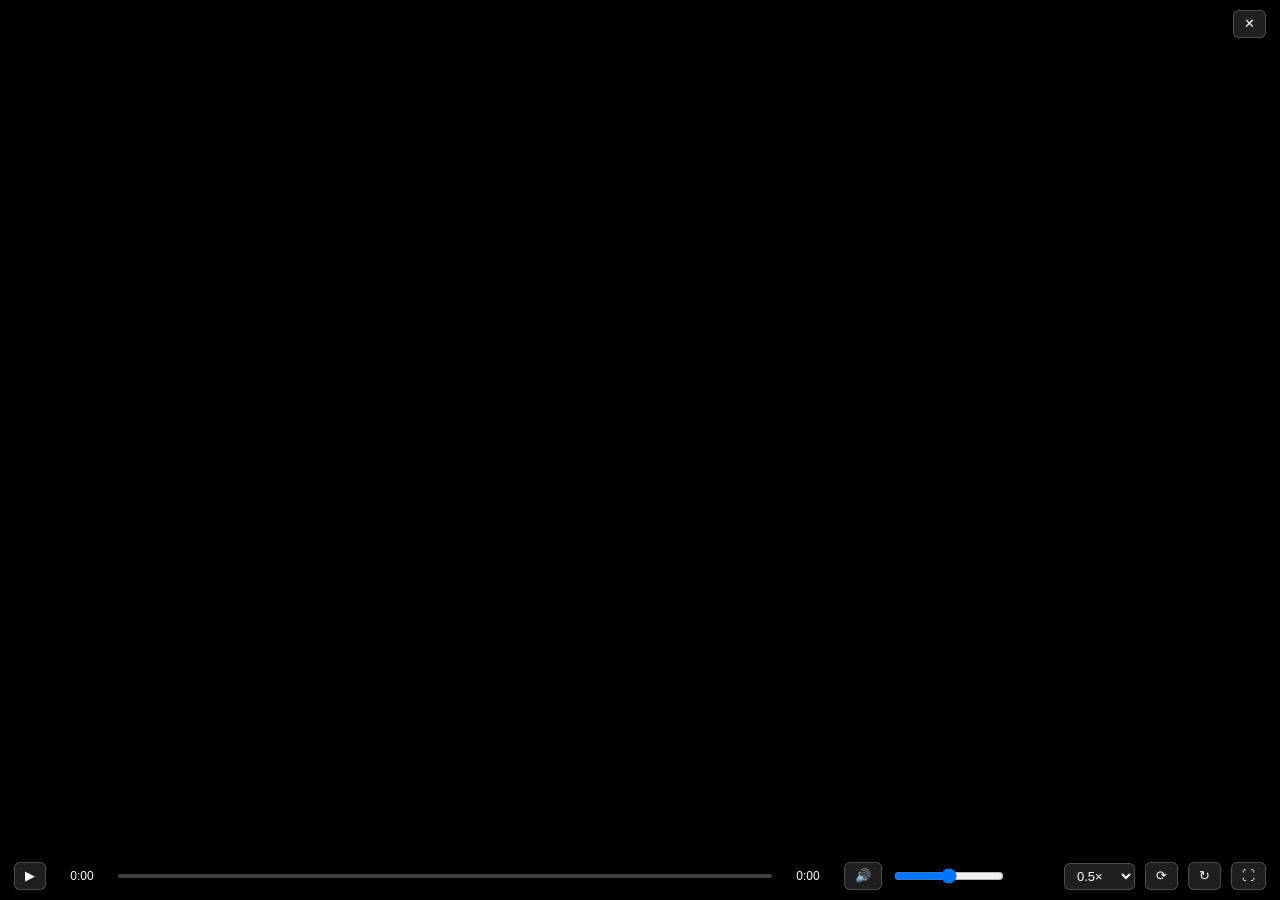
<file: web/static/player.html>
<!doctype html>
<html lang="en">
<head>
<meta charset="utf-8">
<meta name="viewport" content="width=device-width, initial-scale=1">
<title>videoindex player</title>
<link rel="icon" href="data:image/svg+xml,%3Csvg xmlns=%22http://www.w3.org/2000/svg%22 viewBox=%220 0 16 16%22%3E%3Crect width=%2216%22 height=%2216%22 rx=%223%22 fill=%22%230a84ff%22/%3E%3Cpath d=%22M6 4.5v7l5.5-3.5z%22 fill=%22white%22/%3E%3C/svg%3E">
<link rel="stylesheet" href="app.css">
<script type="module" src="player.js"></script>
</head>
<body class="player-page">
<div class="player" id="player">
  <video id="video" playsinline preload="auto"></video>
  <div class="player-top">
    <span id="player-title"></span>
    <span class="player-mode" id="player-mode"></span>
    <button id="player-close" title="Close (Esc / q)">✕</button>
  </div>
  <div class="player-osd" id="player-osd"></div>
  <div class="player-bar">
    <button id="pl-play" title="Play/pause (Space)">▶</button>
    <span class="time" id="pl-time">0:00</span>
    <div class="seek" id="pl-seek"><div class="seek-buf" id="pl-buf"></div><div class="seek-fill" id="pl-fill"></div><div class="seek-hover" id="pl-hover"></div></div>
    <span class="time" id="pl-dur">0:00</span>
    <button id="pl-mute" title="Mute (m)">🔊</button>
    <input id="pl-vol" type="range" min="0" max="100" step="1" title="Volume (9 / 0)">
    <span class="vol-label" id="pl-vol-label"></span>
    <select id="pl-speed" title="Speed ([ / ])">
      <option value="0.5">0.5×</option><option value="0.75">0.75×</option><option value="1">1×</option>
      <option value="1.25">1.25×</option><option value="1.5">1.5×</option><option value="2">2×</option>
    </select>
    <button id="pl-loop" title="Loop (l)">⟳</button>
    <button id="pl-rotate" title="Rotate 90° (r; Shift: other way, R)">↻</button>
    <button id="pl-fs" title="Fullscreen (f)">⛶</button>
  </div>
</div>
</body>
</html>
</file>
<file: web/static/app.css>
:root {
  --bg: #f5f5f7;
  --panel: #ffffff;
  --panel-2: #f0f0f3;
  --border: #d9d9de;
  --text: #1d1d1f;
  --muted: #6e6e73;
  --accent: #0a84ff;
  --accent-soft: rgba(10, 132, 255, 0.15);
  --row-alt: rgba(0, 0, 0, 0.025);
  --row-viewed: rgba(10, 132, 255, 0.10);
  --row-session: rgba(48, 209, 88, 0.20);
  --row-selected: #0a84ff;
  --row-selected-text: #ffffff;
  --thumb-bg: #e4e4e8;

  --c-red: #ff3b30;
  --c-orange: #ff9500;
  --c-yellow: #d4a600;
  --c-green: #28a745;
  --c-teal: #14a6b8;
  --c-blue: #0a84ff;
  --c-purple: #af52de;
  --c-pink: #ff2d55;
  --c-indigo: #5856d6;
  --c-gray: #8e8e93;

  --row-h: 26px;
  --font: -apple-system, BlinkMacSystemFont, "Segoe UI", Inter, Roboto, "Helvetica Neue", Arial, sans-serif;
  --mono: ui-monospace, SFMono-Regular, Menlo, Consolas, monospace;
  color-scheme: light;
}

@media (prefers-color-scheme: dark) {
  :root {
    --bg: #1c1c1e;
    --panel: #232326;
    --panel-2: #2c2c30;
    --border: #3a3a3f;
    --text: #f2f2f7;
    --muted: #9a9aa1;
    --accent: #0a84ff;
    --accent-soft: rgba(10, 132, 255, 0.25);
    --row-alt: rgba(255, 255, 255, 0.03);
    --row-viewed: rgba(10, 132, 255, 0.14);
    --row-session: rgba(48, 209, 88, 0.22);
    --thumb-bg: #2f2f34;
    --c-yellow: #ffd60a;
    --c-green: #30d158;
    --c-teal: #40c8e0;
    color-scheme: dark;
  }
}

* { box-sizing: border-box; }
html, body { height: 100%; margin: 0; }
body { background: var(--bg); color: var(--text); font: 13px/1.35 var(--font); overflow: hidden; }
button, input, select { font: inherit; color: inherit; }
button {
  background: var(--panel); border: 1px solid var(--border); border-radius: 6px;
  padding: 4px 10px; cursor: pointer; white-space: nowrap;
}
button:hover { background: var(--panel-2); }
button:disabled { opacity: 0.45; cursor: default; background: var(--panel); }
button.on { background: var(--accent); border-color: var(--accent); color: #fff; }
input[type=text], input[type=search], input:not([type]), select {
  background: var(--panel); border: 1px solid var(--border); border-radius: 6px; padding: 4px 8px; min-width: 0;
}
input:focus, select:focus, button:focus-visible, .table:focus-visible { outline: 2px solid var(--accent); outline-offset: -1px; }
[hidden] { display: none !important; }

#app { display: flex; flex-direction: column; height: 100vh; }
.topbar { display: flex; gap: 8px; padding: 8px; align-items: center; }
.topbar #search { flex: 1; }

.split { flex: 1; display: flex; min-height: 0; padding: 0 8px 8px; }
.left { display: flex; flex-direction: column; min-width: 0; flex: 1 1 auto; gap: 6px; }
.right { display: flex; gap: 10px; width: var(--preview-w, 480px); flex: 0 0 auto; min-width: 0; padding-left: 4px; }
.divider { width: 8px; cursor: col-resize; flex: 0 0 auto; position: relative; }
.divider::after { content: ""; position: absolute; left: 3px; top: 0; bottom: 0; width: 1px; background: var(--border); }

/* --- media table (virtualized) --- */
.table {
  flex: 1; min-height: 120px; display: flex; flex-direction: column; background: var(--panel);
  border: 1px solid var(--border); border-radius: 8px; overflow: hidden;
}
.thead, .trow { display: grid; grid-template-columns: var(--cols); }
.table { --cols: 34px 66px minmax(200px, 1fr) 78px 54px 54px 76px 148px 62px 66px; }
.thead { background: var(--panel-2); border-bottom: 1px solid var(--border); font-weight: 600; user-select: none; }
.thead > div { padding: 5px 6px; cursor: pointer; white-space: nowrap; overflow: hidden; text-overflow: ellipsis; }
.thead > div:hover { background: var(--border); }
.thead > div.sorted::after { content: " ▲"; font-size: 10px; color: var(--muted); }
.thead > div.sorted.desc::after { content: " ▼"; }
.tbody { flex: 1; overflow: auto; position: relative; }
.tspacer { position: relative; }
.trow { position: absolute; left: 0; right: 0; height: var(--row-h); align-items: center; cursor: default; }
.trow.alt { background: var(--row-alt); }
.trow.viewed { background: var(--row-viewed); }
.trow.session { background: var(--row-session); }
.trow > div { padding: 0 6px; white-space: nowrap; overflow: hidden; text-overflow: ellipsis; }
.trow .n { text-align: right; font-variant-numeric: tabular-nums; }
.thead .n { text-align: right; }
.trow .c { text-align: center; }
.trow.sel { background: var(--row-selected); color: var(--row-selected-text); }
.table:not(:focus-within) .trow.sel { background: var(--accent-soft); color: inherit; }
.trow.missing > div { color: var(--c-red); }
/* Play column: what the server has to do to stream the file */
.trow .need { font-size: 11px; }
.trow .need-remux { color: var(--muted); }
.trow .need-seek { color: var(--c-yellow); font-weight: 600; }
.trow .need-transcode { color: var(--c-orange); font-weight: 600; }
.trow.sel .need { color: inherit; }
.trow.sel.missing > div { color: #ffd0cc; }
.like-neg { color: var(--c-red); } .like-1 { color: var(--c-orange); } .like-2 { color: var(--c-yellow); }
.like-3 { color: var(--c-green); } .like-4 { color: var(--c-teal); } .like-5 { color: var(--c-purple); }
.trow.sel [class^=like-] { color: inherit; font-weight: 700; }
.trow input[type=checkbox] { margin: 0; }

/* --- condition combo & status --- */
.cond-row { display: flex; gap: 6px; }
.combo { position: relative; flex: 1; display: flex; }
.combo input { flex: 1; font-family: var(--mono); font-size: 12px; border-top-right-radius: 0; border-bottom-right-radius: 0; }
.combo-btn { border-top-left-radius: 0; border-bottom-left-radius: 0; border-left: 0; padding: 4px 8px; }
.combo-list {
  position: absolute; left: 0; right: 0; bottom: 100%; margin: 0 0 4px; padding: 4px 0; list-style: none; z-index: 20;
  background: var(--panel); border: 1px solid var(--border); border-radius: 8px; box-shadow: 0 8px 24px rgba(0,0,0,.18);
  max-height: 50vh; overflow: auto; font-family: var(--mono); font-size: 12px;
}
.combo-list li { padding: 4px 10px; cursor: pointer; display: flex; gap: 8px; align-items: center; }
.combo-list li span { flex: 1; overflow: hidden; text-overflow: ellipsis; white-space: nowrap; }
.combo-list li:hover, .combo-list li.active { background: var(--accent-soft); }
.combo-list li button { padding: 0 6px; font-size: 11px; border: 0; background: transparent; color: var(--muted); }
.status { font-size: 11px; color: var(--muted); min-height: 15px; white-space: nowrap; overflow: hidden; text-overflow: ellipsis; }
.status.error { color: var(--c-red); }

/* --- actors --- */
.actors { background: var(--panel); border: 1px solid var(--border); border-radius: 8px; flex: 0 0 auto; }
.actors summary { padding: 5px 10px; font-weight: 600; cursor: pointer; user-select: none; }
.actors-body { padding: 0 8px 8px; display: flex; flex-direction: column; gap: 6px; }
.actors .row { display: flex; gap: 6px; align-items: center; }
.actors .row input { flex: 1; }
.pills { display: flex; gap: 6px; flex-wrap: wrap; min-height: 0; }
.pill { display: inline-flex; align-items: center; gap: 4px; background: var(--accent-soft); border-radius: 11px; padding: 2px 4px 2px 9px; font-size: 11px; font-weight: 500; }
.pill button { border: 0; background: transparent; padding: 0 4px; font-size: 10px; font-weight: 700; }
.subhead { font-weight: 600; font-size: 12px; }
.actor-table-wrap { max-height: 130px; overflow: auto; border: 1px solid var(--border); border-radius: 6px; }
.actor-table { width: 100%; border-collapse: collapse; font-size: 12px; }
.actor-table th { position: sticky; top: 0; background: var(--panel-2); text-align: left; font-weight: 600; padding: 3px 6px; white-space: nowrap; }
.actor-table td { padding: 1px 6px; border-top: 1px solid var(--border); }
.actor-table tr.sel td { background: var(--accent-soft); }
.actor-table td input { width: 100%; border: 1px solid transparent; background: transparent; padding: 2px 4px; }
.actor-table td input:hover { border-color: var(--border); }
.actor-table .num { text-align: right; }
.actor-table td.icon { text-align: center; width: 1%; }
.actor-table td.icon button { border: 0; background: transparent; padding: 0 4px; font-size: 14px; }
.actor-table .empty { color: var(--muted); padding: 6px; }
.popover-anchor { position: relative; }
.popover {
  position: absolute; right: 0; bottom: calc(100% + 4px); width: 300px; height: 340px; z-index: 30; display: flex; flex-direction: column; gap: 6px;
  background: var(--panel); border: 1px solid var(--border); border-radius: 8px; padding: 8px; box-shadow: 0 8px 24px rgba(0,0,0,.2);
}
.popover ul { list-style: none; margin: 0; padding: 0; overflow: auto; flex: 1; }
.popover li label { display: flex; gap: 6px; padding: 2px 4px; cursor: pointer; }
.popover li label:hover { background: var(--accent-soft); }

/* --- preview (filmstrip + up next) --- */
.right .col { flex: 1 1 0; min-width: 0; display: flex; flex-direction: column; }
.col-head { font-weight: 600; padding: 2px 0 6px; white-space: nowrap; overflow: hidden; text-overflow: ellipsis; }
.col-scroll { flex: 1; overflow-y: auto; display: flex; flex-direction: column; gap: 10px; padding-right: 2px; }
.thumb { width: 100%; aspect-ratio: 16 / 9; background: var(--thumb-bg); border-radius: 4px; overflow: hidden; cursor: pointer; display: block; position: relative; flex: 0 0 auto; }
.thumb img { width: 100%; height: 100%; object-fit: contain; display: block; }
.thumb img:not([src]) { visibility: hidden; }
.thumb.current { outline: 2px solid var(--accent); outline-offset: -2px; }
.thumb.missing::after { content: "missing"; position: absolute; inset: 0; display: grid; place-items: center; color: var(--c-red); font-size: 11px; }
.thumb.failed::after { content: "no preview"; position: absolute; inset: 0; display: grid; place-items: center; color: var(--muted); font-size: 11px; }
.film-item .cap { font-size: 10px; color: var(--muted); padding-top: 2px; }

/* --- player --- */
.player { position: fixed; inset: 0; background: #000; z-index: 100; display: flex; align-items: center; justify-content: center; color: #fff; }
.player video { position: absolute; inset: 0; width: 100%; height: 100%; background: #000; object-fit: contain; }
.player-top, .player-bar { position: absolute; left: 0; right: 0; display: flex; align-items: center; gap: 10px; padding: 10px 14px; transition: opacity .25s; }
.player-top { top: 0; background: linear-gradient(rgba(0,0,0,.7), transparent); }
.player-top span:first-child { flex: 1; overflow: hidden; text-overflow: ellipsis; white-space: nowrap; }
.player-mode { font-size: 11px; opacity: .7; text-transform: uppercase; letter-spacing: .05em; }
.player-bar { bottom: 0; background: linear-gradient(transparent, rgba(0,0,0,.75)); }
.player.idle .player-top, .player.idle .player-bar { opacity: 0; }
.player.idle { cursor: none; }
.player button, .player select { background: rgba(255,255,255,.12); border: 1px solid rgba(255,255,255,.2); color: #fff; }
.player button:hover { background: rgba(255,255,255,.22); }
.player button.on { background: var(--accent); }
.player select option { color: #000; }
.player .time { font-variant-numeric: tabular-nums; font-size: 12px; min-width: 52px; text-align: center; }
.player #pl-vol { width: 110px; }
.player .vol-label { font-size: 12px; min-width: 38px; font-variant-numeric: tabular-nums; }
.player-page { background: #000; }
.player video.rotated { inset: auto; left: 50%; top: 50%; }
.inline-player { position: fixed; inset: 0; width: 100%; height: 100%; border: 0; background: #000; z-index: 100; }
.inline-player[hidden] { display: none; }
.seek { flex: 1; min-width: 80px; height: 16px; position: relative; cursor: pointer; }
.seek::before { content: ""; position: absolute; left: 0; right: 0; top: 6px; height: 4px; background: rgba(255,255,255,.25); border-radius: 2px; }
.seek-buf, .seek-fill { position: absolute; left: 0; top: 6px; height: 4px; border-radius: 2px; }
.seek-buf { background: rgba(255,255,255,.35); }
.seek-fill { background: var(--accent); }
.seek-hover { position: absolute; bottom: 18px; transform: translateX(-50%); background: rgba(0,0,0,.8); padding: 2px 6px; border-radius: 4px; font-size: 11px; display: none; pointer-events: none; }
.seek:hover .seek-hover { display: block; }
.player-osd { position: absolute; top: 56px; left: 18px; font-size: 18px; font-weight: 600; text-shadow: 0 1px 3px #000; pointer-events: none; opacity: 0; transition: opacity .3s; }
.player-osd.show { opacity: 1; }

/* --- modal --- */
.modal { position: fixed; inset: 0; background: rgba(0,0,0,.45); z-index: 50; display: flex; align-items: center; justify-content: center; padding: 16px; }
.modal-box { background: var(--bg); border: 1px solid var(--border); border-radius: 12px; width: min(1400px, 100%); height: min(92vh, 100%); display: flex; flex-direction: column; box-shadow: 0 20px 60px rgba(0,0,0,.35); }
.modal-box.small { width: min(720px, 100%); height: auto; max-height: 92vh; }
.modal-head { display: flex; align-items: center; padding: 10px 14px; border-bottom: 1px solid var(--border); }
.modal-head h2 { flex: 1; margin: 0; font-size: 15px; }
.modal-head button { border: 0; background: transparent; font-size: 16px; }
.modal-body { flex: 1; overflow: auto; padding: 14px; display: flex; flex-direction: column; }
.modal-content { flex: 1; display: flex; flex-direction: column; gap: 12px; min-height: 0; }

.seg { display: inline-flex; border: 1px solid var(--border); border-radius: 7px; overflow: hidden; }
.seg button { border: 0; border-radius: 0; border-right: 1px solid var(--border); }
.seg button:last-child { border-right: 0; }
.seg button.on { background: var(--accent); color: #fff; }
.toolbar { display: flex; gap: 14px; align-items: center; flex-wrap: wrap; }
.toolbar label { color: var(--muted); }

/* word cloud */
.cloud { display: flex; flex-wrap: wrap; gap: 10px 14px; align-items: baseline; align-content: flex-start; flex: 1; }
.cloud a { cursor: pointer; text-decoration: underline; text-decoration-thickness: 1px; text-underline-offset: 3px; }
.cloud a:hover { opacity: .7; }
.pager { display: flex; gap: 10px; align-items: center; justify-content: center; }

/* dashboard */
.cards { display: grid; grid-template-columns: repeat(auto-fit, minmax(200px, 1fr)); gap: 12px; }
.card { background: var(--panel); border: 1px solid var(--border); border-left: 4px solid var(--card-c, var(--accent)); border-radius: 8px; padding: 10px 14px; }
.card .t { font-size: 10px; font-weight: 600; color: var(--muted); letter-spacing: .05em; }
.card .v { font-size: 22px; font-weight: 700; margin: 2px 0; }
.card .s { font-size: 11px; color: var(--muted); }
.treemap-title { font-weight: 600; }
.treemap { position: relative; height: 340px; flex: 0 0 auto; background: var(--panel); border: 1px solid var(--border); border-radius: 8px; overflow: hidden; }
.tile { position: absolute; border: 1px solid var(--bg); padding: 6px; overflow: hidden; color: #fff; font-size: 12px; line-height: 1.25; background: var(--tile-c); }
.tile:hover { filter: brightness(1.12); }
.tile b { display: block; }
.tile span { opacity: .9; font-size: 11px; }
.breakdowns { display: grid; grid-template-columns: repeat(auto-fit, minmax(420px, 1fr)); gap: 12px; }
.box { background: var(--panel); border: 1px solid var(--border); border-radius: 8px; padding: 8px 10px; overflow: auto; max-height: 280px; }
.box h3 { margin: 0 0 6px; font-size: 13px; }
.box table { width: 100%; border-collapse: collapse; font-size: 12px; }
.box th { text-align: left; color: var(--muted); font-weight: 600; padding: 3px 6px; position: sticky; top: -8px; background: var(--panel); }
.box td { padding: 3px 6px; border-top: 1px solid var(--border); }
.box td.n, .box th.n { text-align: right; font-variant-numeric: tabular-nums; }
.swatch { display: inline-block; width: 9px; height: 9px; border-radius: 2px; margin-right: 6px; background: var(--sw); }

/* scan / options / help */
.scan-log { font-family: var(--mono); font-size: 11px; white-space: pre-wrap; background: var(--panel); border: 1px solid var(--border); border-radius: 6px; padding: 8px; height: 50vh; overflow: auto; margin: 0; }
progress { width: 100%; }
.form-grid { display: grid; grid-template-columns: max-content 1fr; gap: 10px 16px; align-items: center; }
.form-grid .hint { grid-column: 2; color: var(--muted); font-size: 11px; margin-top: -6px; }
.keys { border-collapse: collapse; }
.keys td { padding: 3px 12px 3px 0; vertical-align: top; }
.keys kbd { font-family: var(--mono); font-size: 11px; background: var(--panel); border: 1px solid var(--border); border-bottom-width: 2px; border-radius: 4px; padding: 0 5px; }
.keys h4 { margin: 10px 0 4px; }

@media (max-width: 900px) {
  .right, .divider { display: none; }
  .topbar { flex-wrap: wrap; }
  .topbar #search { flex-basis: 100%; }
}
</file>
